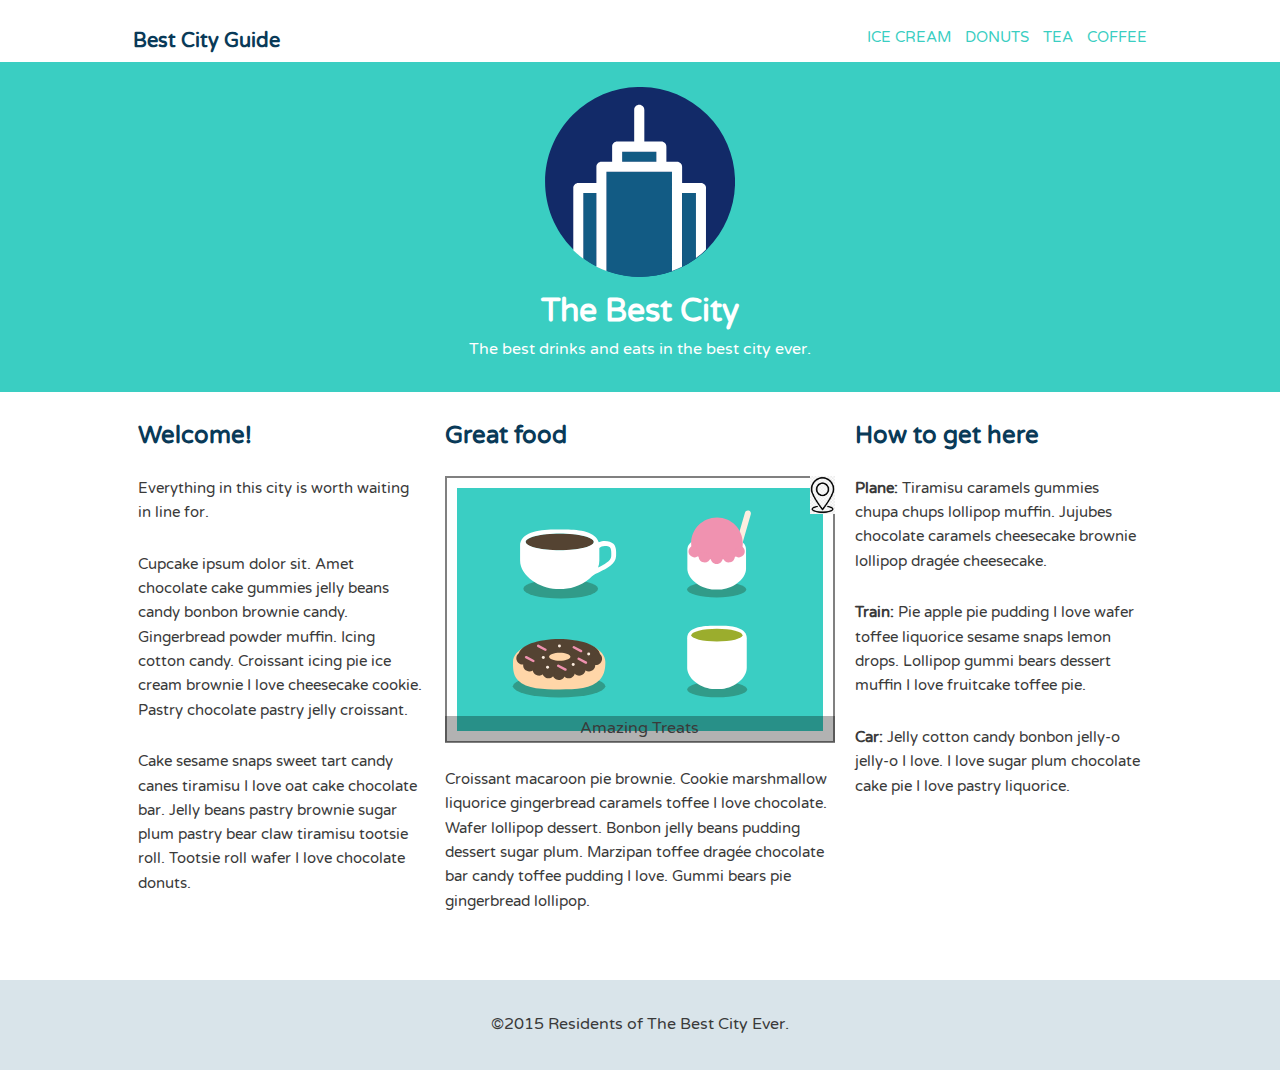
<file: index.html>
<!DOCTYPE html>
<html>
		<head>
				<meta name="viewport" content="width=device-width, initial-scale=1.0">
				<title>Best City Guide</title>
				<link href='https://fonts.googleapis.com/css?family=Varela+Round' rel='stylesheet'
				type='text/css'>
				<link rel="stylesheet" href="css/normalize.css">
				<link rel="stylesheet" href="css/style.css">
		</head>
		<body>

				<header class="main-header">
						<div class="container_w clearfix">
								<h1 class="name"><a href="#">Best City Guide</a></h1>
								<ul class="main-nav">
										<li><a href="#">ice cream</a></li>
										<li><a href="#">donuts</a></li>
										<li><a href="#">tea</a></li>
										<li><a href="#">coffee</a></li>
								</ul>
						</div>
				</header><!--/.main-header-->

				<div class="banner">
					<div class="container_w">
							<img class="logo" src="img/city-logo.svg" alt="City">
							<h1 class="headline">The Best City</h1>
							<span class="tagline">The best drinks and eats in the best city ever.</span>
					</div>
				</div><!--/.banner-->
				<div class="container_w clearfix">
						<div class="secondary col">
							<h2>Welcome!</h2>
							<p>Everything in this city is worth waiting in line for.</p>
							<p>Cupcake ipsum dolor sit. Amet chocolate cake gummies jelly beans candy bonbon brownie
								candy.
								Gingerbread powder muffin. Icing cotton candy. Croissant icing pie ice cream brownie
								I love
								cheesecake cookie. Pastry chocolate pastry jelly croissant.</p>
							<p>Cake sesame snaps sweet tart candy canes tiramisu I love oat cake chocolate bar. Jelly
								beans pastry brownie sugar plum pastry bear claw tiramisu tootsie roll. Tootsie roll
								wafer
								I love chocolate donuts.</p>
						</div><!--/.secondary-->

						<div class="primary col">
							<h2>Great food</h2>
							<figure>
									<img class="location" src="img/location_icon.png" alt="location"/>
									<img class="feat-img" src="img/treats.svg" alt="Drinks and eats">
									<figcaption>Amazing Treats</figcaption>
							</figure>
							<p>Croissant macaroon pie brownie. Cookie marshmallow liquorice gingerbread caramels toffee
								I love chocolate. Wafer lollipop dessert. Bonbon jelly beans pudding dessert sugar plum.
								Marzipan toffee drag&#233;e chocolate bar candy toffee pudding I love. Gummi bears pie
								gingerbread lollipop.</p>
						</div><!--/.primary-->

						<div class="tertiary col">
							<h2>How to get here</h2>
							<p><strong>Plane: </strong>Tiramisu caramels gummies chupa chups lollipop muffin. Jujubes
								chocolate caramels cheesecake brownie lollipop drag&#233;e cheesecake.</p>
							<p><strong>Train: </strong>Pie apple pie pudding I love wafer toffee liquorice sesame snaps
								lemon drops. Lollipop gummi bears dessert muffin I love fruitcake toffee pie.</p>
							<p><strong>Car: </strong>Jelly cotton candy bonbon jelly-o jelly-o I love. I love sugar plum
								chocolate cake pie I love pastry liquorice.</p>
						</div><!--/.tertiary-->
				</div>
	<footer class="main-footer">
		<span class="container_w">&copy;2015 Residents of The Best City Ever.</span>
	</footer>

</body>
</html>
</file>
<file: css/style.css>
/*
  If you get stuck, feel free to watch the follow-up videos where I'll show you one solution
*/

/* =================================
  Base Element Styles
==================================== */

* {
	box-sizing: border-box;
}

body {
	font-family: 'Varela Round', sans-serif;
	line-height: 1.6;
	color: #3a3a3a;
}

p {
	font-size: .95em;
	margin-bottom: 1.8em;
}

h2,
h3,
a {
	color: #093a58;
}

h2,
h3 {
	margin-top: 0;
}

h1 {
	margin: 0;
}

a {
	text-decoration: none;
}

img {
	max-width: 100%;
}

/* =================================
  Base Layout Styles
==================================== */

/* ---- Navigation ---- */

.name {
	font-size: 1.25em;
}

.name a,
.main-nav a {
	display: block;
	text-align: center;
	padding: 5px;
}

	.main-nav a {
	font-size: .95em;
	color: #3acec2;
	text-transform: uppercase;
}

.main-footer span {
	display: block;
	text-align: center;
	margin: 0 auto;
}

.main-nav a:hover {
	color: #093a58;
}

/* ---- Header ---- */

.main-header {
	padding-top: 20px;
}



/* ---- Layout Containers ---- */

.banner {
	color: #fff;
	background: #3acec2;
	padding: 30px 0;
	text-align: center;
	margin: 15px 0;
}

.main-footer {
	background: #d9e4ea;
	padding: 2em 0;
	margin-top: 30px;
}

.container_w {
		width: 95%;
		margin: 0 auto;
}

/* ---- Page Elements ---- */

.logo {
	width: 190px;
}

figure {
	margin: 0;
	width: 100%;
	height: 300px;
	text-align: center;
	position: relative;
}

.feat-img {
	display: inline-block;
	height: 95%;
	padding: 10px;
	border: 2px solid grey;
}

.location {
	width: 25px;
	position: absolute;
	top: 0;
	right: 0;
}

figcaption {
	background: rgba(0,0,0, 0.3);
	position: absolute;
	bottom: 10px;
	width: 100%;
	;
}



/* =================================
  Media Queries
==================================== */

@media (min-width: 769px),
only screen (min-width: 600px) and (orientation: landscape) {

	.container_w {
			width: 80%;
	}

	.main-header {
		  position: fixed;
			top: 0;
			z-index: 1000;
			background: white;
			width: 100%;
	}

	.name {
			float: left;
	}

	.main-nav {
			float: right;
	}

	.main-nav li {
			display: inline-block;
	}

	.col {
			float: left;
	}

	.secondary,
	.primary {
			width: 50%;
			padding: 10px;
	}

	figure {
		height: inherit;
	}

	.banner {
		 padding-top: 72px;
	}



@media (min-width: 1200px) {

	.secondary,
	.tertiary {
			width: 30%;
			padding: 10px;
	}

	.primary {
			width: 40%;
	}

	.container_w {
			max-width: 1100px;
	}






}




	/* ---- Float clearfix ---- */

	.clearfix::after {
		content: " ";
		display: table;
		clear: both;
	}

}
</file>
